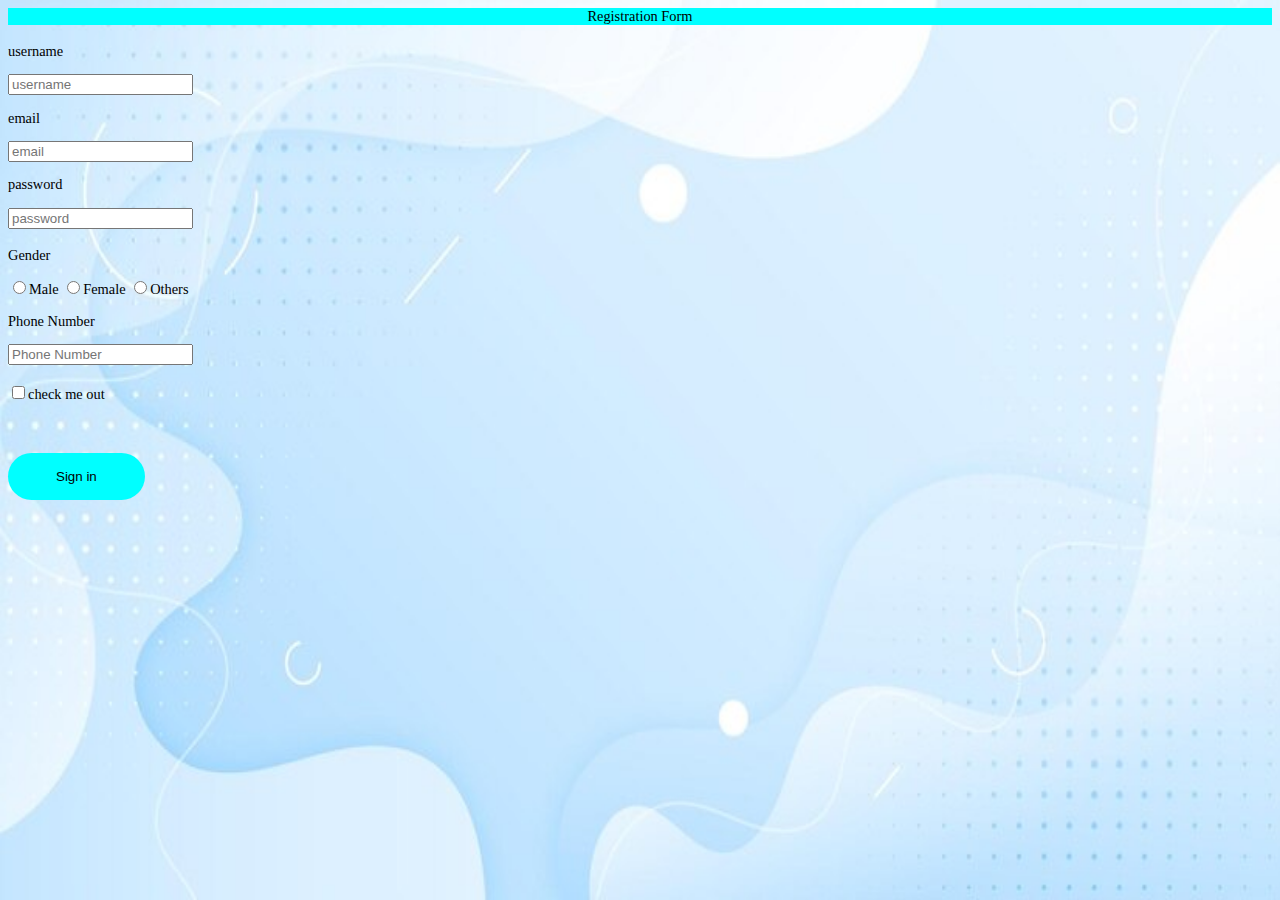
<file: index.html>
<!DOCTYPE html>
<html lang="en">
<head>
    <meta charset="UTF-8">
    <meta name="viewport" content="width=device-width, initial-scale=1.0">
    <title>Document</title>
    <link rel="stylesheet" href="style.css">
    <style>
      
    img{
        position: absolute;
        top: 0;
        left: 0;
       height: 100vh;
       width: 100%;;
       z-index: -1;
    }
    .dom{
        align-items: center;
        align-content: center;
        
    }
        div{
            background-color: aqua;
            text-align: center;
            color: black;
        }
        p{
            color: black;
            font-size: 0.9rem;
            
        }
        section{
            color: black;
        }
        form{
            color: black;
            font-size: 0.9rem;
        }
        button{
            background-color: aqua;
            color: black;
            border: none;
            padding: 1rem 3rem ;
            border-radius: 2rem;
            margin-top: 2rem;
            cursor: pointer;
        }
        button:hover{
            background-color: black;
            color: aqua;
             transition: 0.9s;
        }
        .c check{
            cursor: pointer;
        }
        section coding{
            cursor: pointer;
        }
    </style>
</head>
<body >
    <img src="./oudom.jpg" >
    <form class="dom">
       <div>Registration Form</div>
       <h2></h2>
        <p>username</p>
        <input  type="username"placeholder="username">
        <p>email</p>
        <input  type="email"placeholder="email">
        <p>password</p>
        <input type="password"placeholder="password">
        <h2></h2>
        <section> 
            <p>Gender</p>
            <input  type="radio" name="coding" value="Male"/>Male
            <input  type="radio" name="coding" value="Female"/>Female
            <input  type="radio" name="coding" value="Others"/>Others
        </section>  
        <p>Phone Number</p>
        <input type="Phone Number" placeholder="Phone Number">
        <h2></h2>
        <form class="c">
            <input type="checkbox" value="check" name="check"/>check me out
        </form><br>
        <button>Sign in</button>
</form>
</body>
</html>
</file>
<file: style.css>
form{
    align-content: center;
    align-items: center;
    align-self: center;
    border: 1ram 2ram;
    color: aqua;
    align-self: center;
}
</file>
